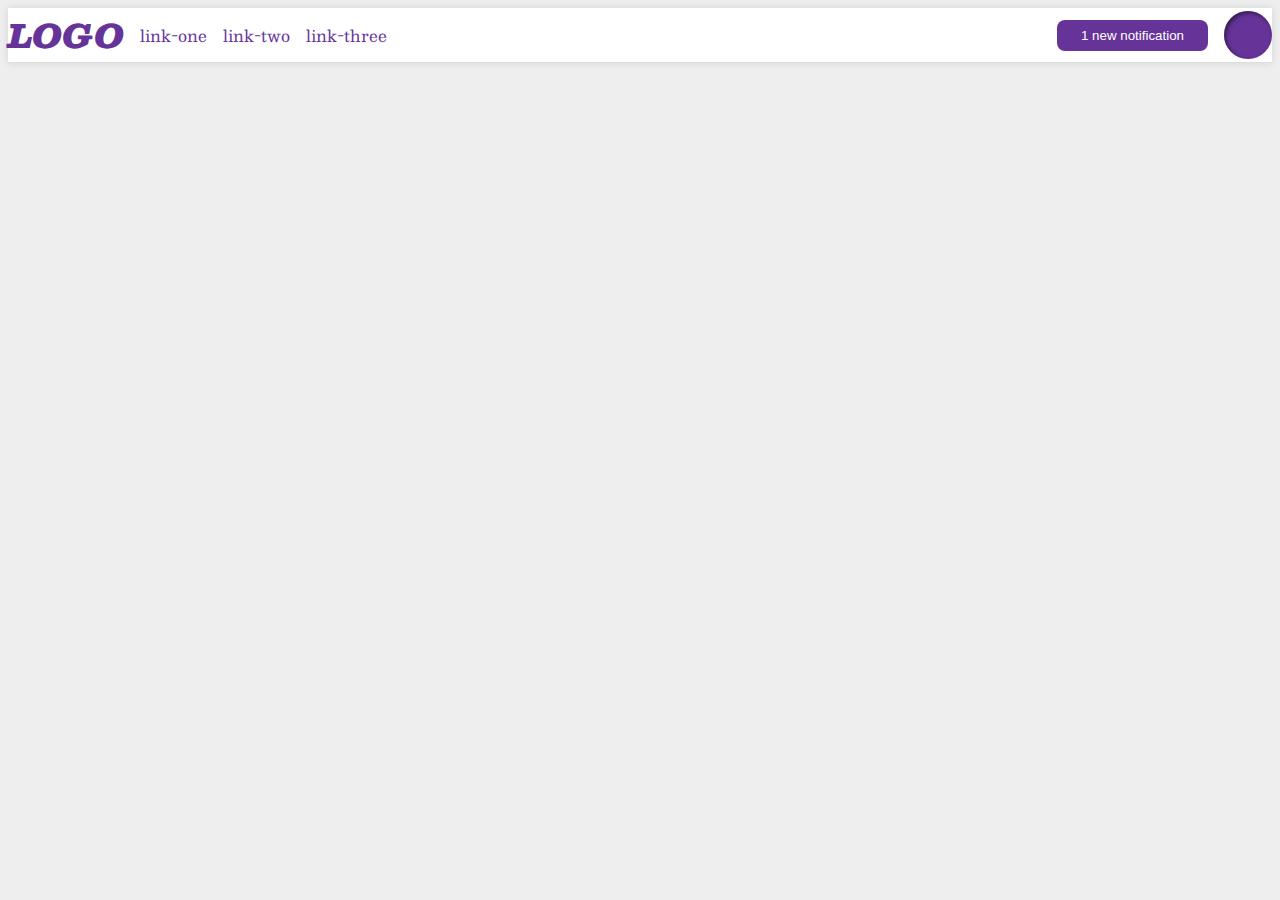
<file: foundations/flex/03-flex-header-2/index.html>
<!DOCTYPE html>
<html lang="en">
  <head>
    <meta charset="UTF-8">
    <meta http-equiv="X-UA-Compatible" content="IE=edge">
    <meta name="viewport" content="width=device-width, initial-scale=1.0">
    <title>Flex Header 2</title>
    <link rel="stylesheet" href="style.css">
  </head>
  <body>
    <div class="header">
      <div class="logo-and-links">
        <div class="logo">
          LOGO
        </div>
        <ul class="links">
          <li><a href="https://google.com">link-one</a></li>
          <li><a href="https://google.com">link-two</a></li>
          <li><a href="https://google.com">link-three</a></li>
        </ul>
      </div>
      <div class="button-and-image">
        <button class="notifications">
          1 new notification
        </button>
        <div class="profile-image"></div>
      </div>
    </div>
  </body>
</html>
</file>
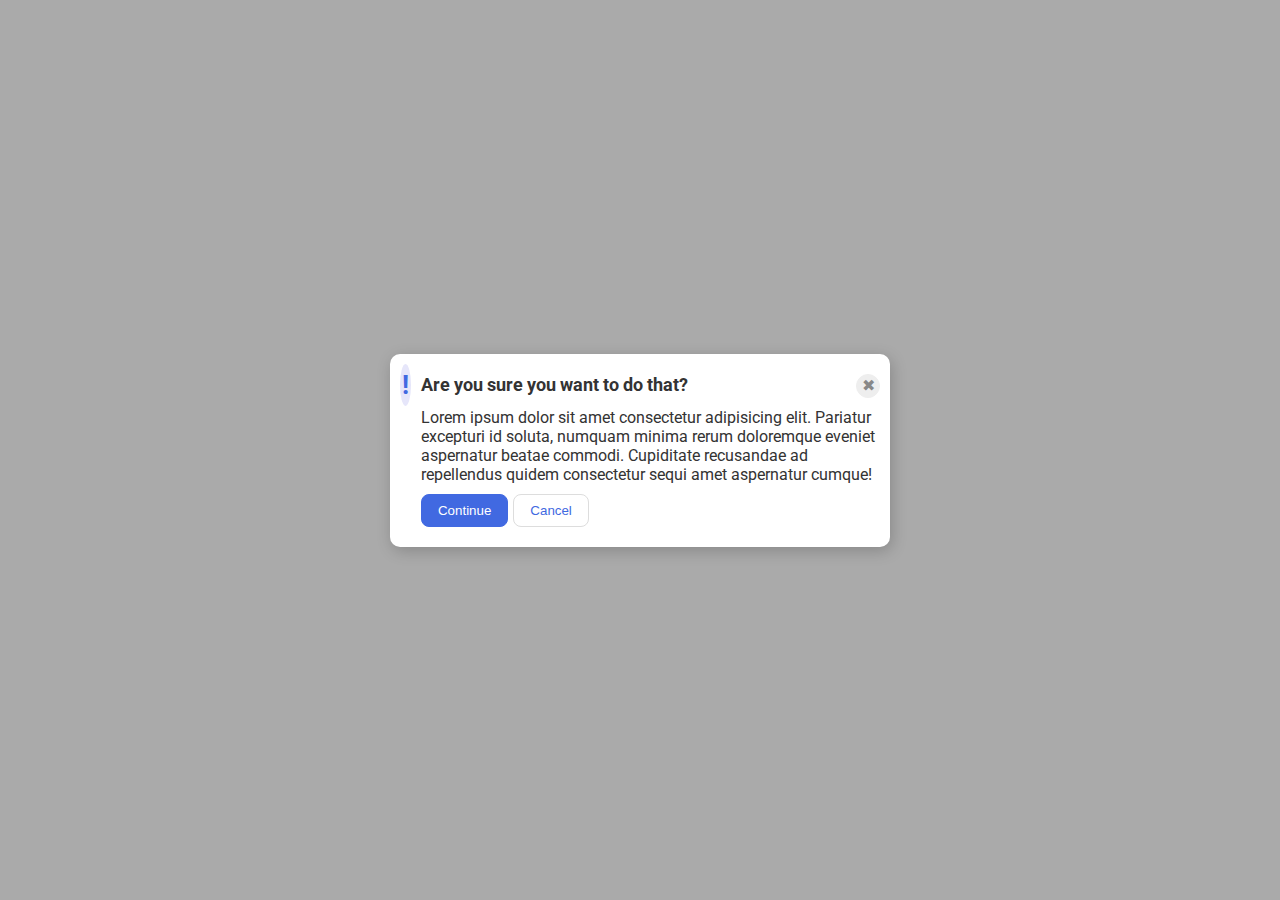
<file: foundations/flex/05-flex-modal/index.html>
<!DOCTYPE html>
<html lang="en">
  <head>
    <meta charset="UTF-8">
    <meta http-equiv="X-UA-Compatible" content="IE=edge">
    <meta name="viewport" content="width=device-width, initial-scale=1.0">
    <link rel="stylesheet" href="style.css">
    <title>Modal</title>
  </head>
  <body>
    <div class="modal">
      <div class="icon">!</div>
      <!-- add container -->
      <div class="right">
        <div class="top-row">
          <div class="header">Are you sure you want to do that?</div>
          <button class="close-button">✖</button>
        </div>
        <div class="text">Lorem ipsum dolor sit amet consectetur adipisicing elit. Pariatur excepturi id soluta, numquam minima rerum doloremque eveniet aspernatur beatae commodi. Cupiditate recusandae ad repellendus quidem consectetur sequi amet aspernatur cumque!</div>
        <div class="buttons">
          <button class="continue">Continue</button>
          <button class="cancel">Cancel</button>
        </div>
      </div>

    </div>
  </body>
</html>
</file>
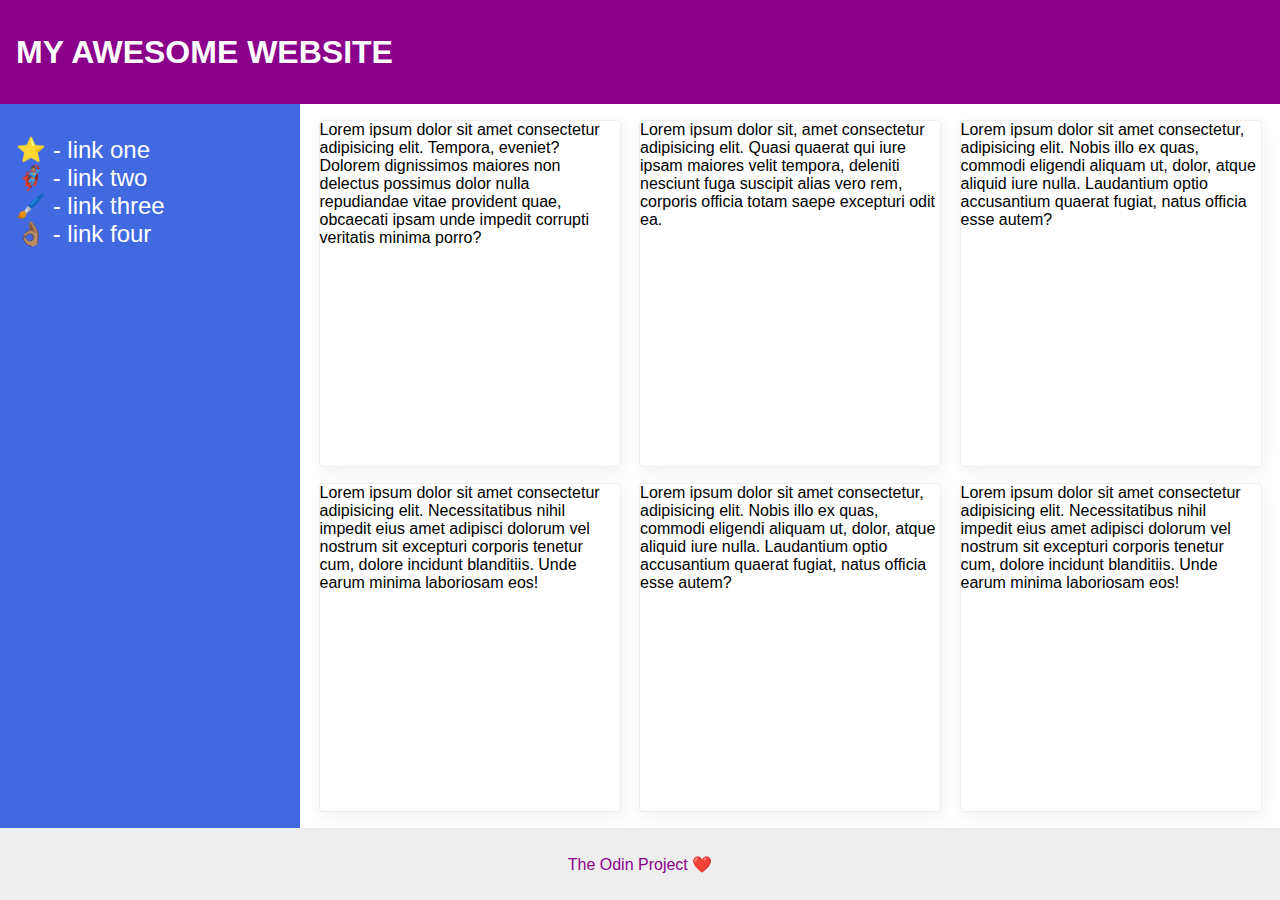
<file: foundations/flex/07-flex-layout-2/index.html>
<!DOCTYPE html>
<html lang="en">
  <head>
    <meta charset="UTF-8">
    <meta http-equiv="X-UA-Compatible" content="IE=edge">
    <meta name="viewport" content="width=device-width, initial-scale=1.0">
    <title>The Holy Grail</title>
    <link rel="stylesheet" href="style.css">
  </head>
  <body>
    <div class="header">
      MY AWESOME WEBSITE
    </div>
    
    <!-- put sidebar and all-cards box into one container -->
    <div class="middle-section">
      <div class="sidebar">
        <ul>
        <li><a href="#">⭐ - link one</a></li>
        <li><a href="#">🦸🏽‍♂️ - link two</a></li>
        <li><a href="#">🖌️ - link three</a></li>
        <li><a href="#">👌🏽 - link four</a></li>
        </ul>
      </div>
      <div class="all-cards">
        <div class="card">Lorem ipsum dolor sit amet consectetur adipisicing elit. Tempora, eveniet? Dolorem dignissimos maiores non delectus possimus dolor nulla repudiandae vitae provident quae, obcaecati ipsam unde impedit corrupti veritatis minima porro?</div>
        <div class="card">Lorem ipsum dolor sit, amet consectetur adipisicing elit. Quasi quaerat qui iure ipsam maiores velit tempora, deleniti nesciunt fuga suscipit alias vero rem, corporis officia totam saepe excepturi odit ea.</div>
        <div class="card">Lorem ipsum dolor sit amet consectetur, adipisicing elit. Nobis illo ex quas, commodi eligendi aliquam ut, dolor, atque aliquid iure nulla. Laudantium optio accusantium quaerat fugiat, natus officia esse autem?</div>
        <div class="card">Lorem ipsum dolor sit amet consectetur adipisicing elit. Necessitatibus nihil impedit eius amet adipisci dolorum vel nostrum sit excepturi corporis tenetur cum, dolore incidunt blanditiis. Unde earum minima laboriosam eos!</div>
        <div class="card">Lorem ipsum dolor sit amet consectetur, adipisicing elit. Nobis illo ex quas, commodi eligendi aliquam ut, dolor, atque aliquid iure nulla. Laudantium optio accusantium quaerat fugiat, natus officia esse autem?</div>
        <div class="card">Lorem ipsum dolor sit amet consectetur adipisicing elit. Necessitatibus nihil impedit eius amet adipisci dolorum vel nostrum sit excepturi corporis tenetur cum, dolore incidunt blanditiis. Unde earum minima laboriosam eos!</div>
      </div>
    </div>

    <div class="footer">
      The Odin Project ❤️
    </div>
  </body>
</html>
</file>
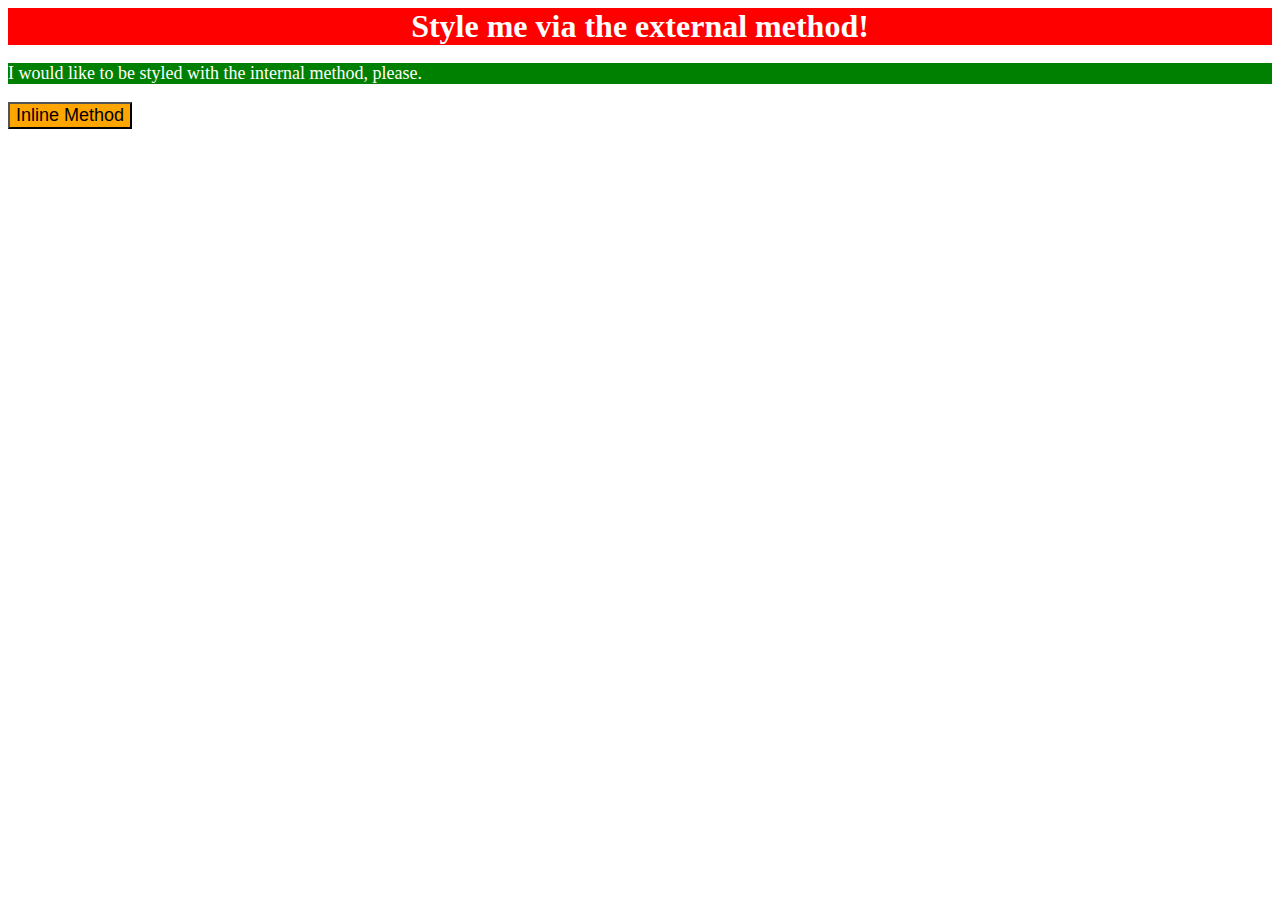
<file: foundations/intro-to-css/01-css-methods/index.html>
<!DOCTYPE html>
<html lang="en">
  <head>
    <meta charset="UTF-8">
    <meta http-equiv="X-UA-Compatible" content="IE=edge">
    <meta name="viewport" content="width=device-width, initial-scale=1.0">
    <link rel="stylesheet" href="styles.css">
    <title>Methods for Adding CSS</title>
    <style>
      p {
        /* green background, white text, and a font size of 18px */
        background-color: green;
        color: white;
        font-size: 18px;
      }
    </style>
  </head>
  <body>
    <div>Style me via the external method!</div>
    <p>I would like to be styled with the internal method, please.</p>
    <!-- orange background and a font size of 18px -->
    <button style="background-color: orange; font-size: 18px;">Inline Method</button>
  </body>
</html>
</file>
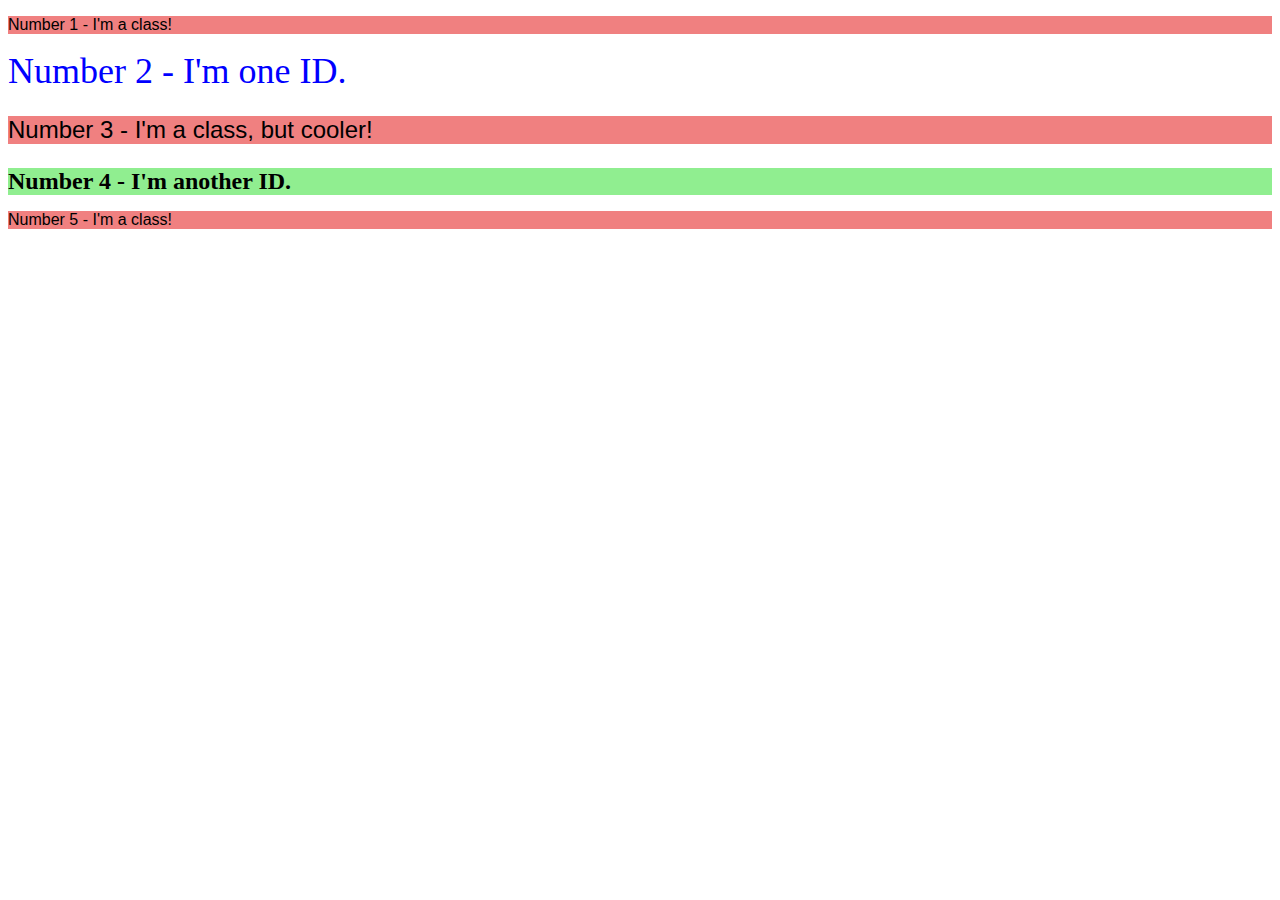
<file: foundations/intro-to-css/02-class-id-selectors/index.html>
<!DOCTYPE html>
<html lang="en">
  <head>
    <meta charset="UTF-8">
    <meta http-equiv="X-UA-Compatible" content="IE=edge">
    <meta name="viewport" content="width=device-width, initial-scale=1.0">
    <title>Class and ID Selectors</title>
    <link rel="stylesheet" href="style.css">
  </head>
  <body> 
    <p class="odd">Number 1 - I'm a class!</p>
    <div id="two">Number 2 - I'm one ID.</div>
    <p class="odd three">Number 3 - I'm a class, but cooler!</p>
    <div id="four">Number 4 - I'm another ID.</div>
    <p class="odd">Number 5 - I'm a class!</p>
  </body>
</html>
</file>
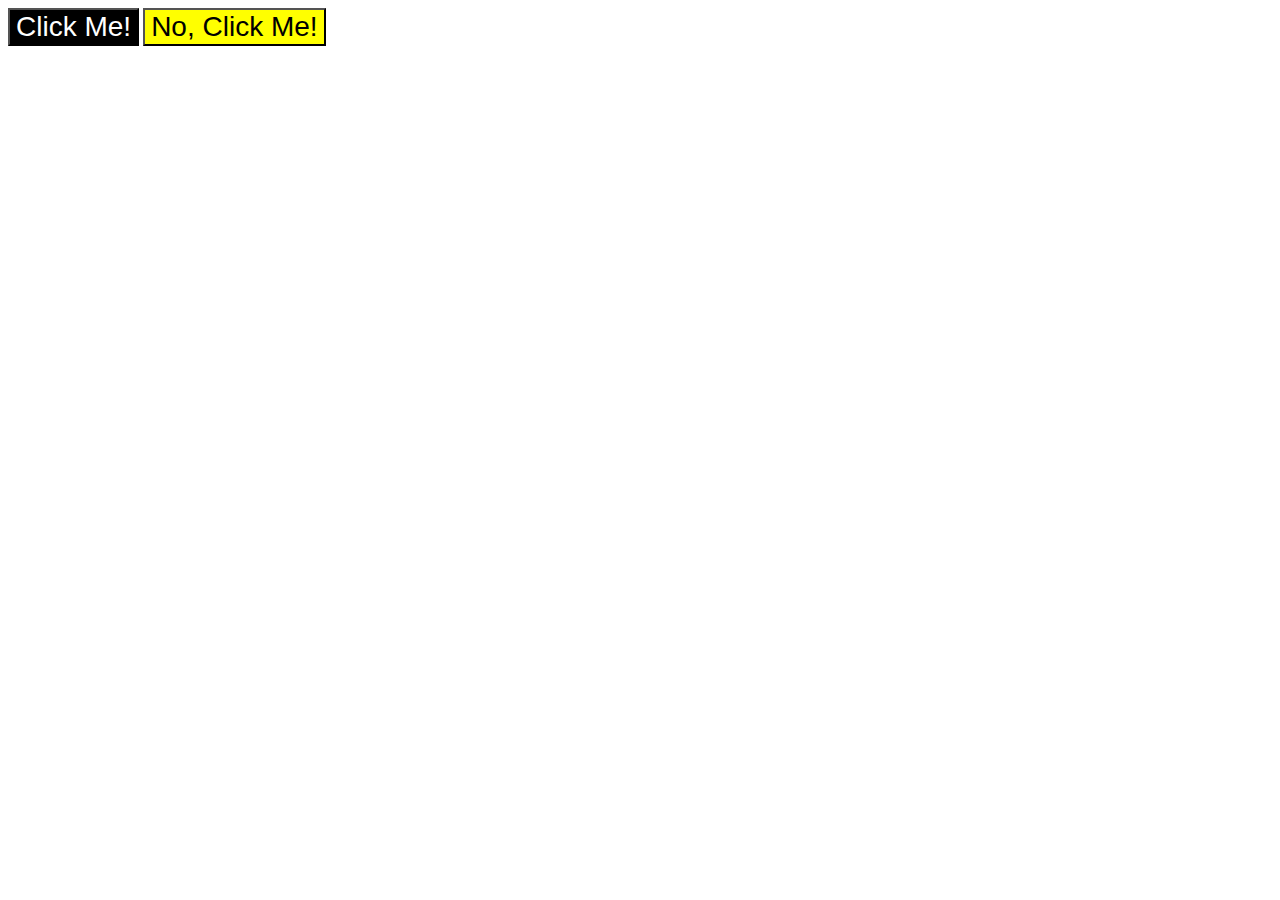
<file: foundations/intro-to-css/03-grouping-selectors/index.html>
<!DOCTYPE html>
<html lang="en">
  <head>
    <meta charset="UTF-8">
    <meta http-equiv="X-UA-Compatible" content="IE=edge">
    <meta name="viewport" content="width=device-width, initial-scale=1.0">
    <title>Grouping Selectors</title>
    <link rel="stylesheet" href="style.css">
  </head>
  <body>
    <button class="button chill">Click Me!</button>
    <button class="button no-chill">No, Click Me!</button>
  </body>
</html>
</file>
<file: foundations/flex/03-flex-header-2/style.css>
/* this is some magical font-importing.  
you'll learn about it later. */
@import url('https://fonts.googleapis.com/css2?family=Besley:ital,wght@0,400;1,900&display=swap');

body {
  margin: 0;
  background: #eee;
  font-family: Besley, serif;
}

.header {
  background: white;
  border-bottom: 1px solid #ddd;
  box-shadow: 0 0 8px rgba(0,0,0,.1);
  display: flex; /*move 4 containers: logo, links, button, image */
  margin: 8px;
  justify-content: space-between;  /* I missed this */
}

.profile-image {
  background: rebeccapurple;
  box-shadow: inset 2px 2px 4px rgba(0,0,0,.5);
  border-radius: 50%;
  width: 48px;
  height: 48px;
}

.logo {
  color: rebeccapurple;
  font-size: 32px;
  font-weight: 900;
  font-style: italic;
  display: flex;
  flex: 0 0 auto; /* keep logo same size */
}

button {
  border: none;
  border-radius: 8px;
  background: rebeccapurple;
  color: white;
  padding: 8px 24px;
}

a {
  /* this removes the line under our links */
  text-decoration: none;
  color: rebeccapurple;
}

ul {
  list-style-type: none;
  display: flex;  /* display items in row */
  gap: 16px;
  /* justify-content: flex-start;   for some reason, this moved the links to justify right..*/
  margin: 0; /* I missed this */
  padding: 0; /* I missed this */
}

.logo-and-links {
  display: flex;
  justify-content: flex-start; /* left justify logo and links containers */
  flex: 0 0 auto; /* keep same size */
  align-items: center;
  gap: 16px;
}

.button-and-image {
  display: flex;
  justify-content: flex-end;
  flex: 1 1 auto;
  align-items: center;
  gap: 16px;
}
</file>
<file: foundations/flex/05-flex-modal/style.css>
@import url('https://fonts.googleapis.com/css2?family=Roboto:wght@400;700&display=swap');

html, body {
  height: 100%;
}

body {
  font-family: Roboto, sans-serif;
  font-size: 16px;
  margin: 0;
  background: #aaa;
  color: #333;
  /* I'll give you this one for free lol */
  display: flex;
  align-items: center;
  justify-content: center;
}

.modal {
  background: white;
  width: 480px;
  border-radius: 10px;
  box-shadow: 2px 4px 16px rgba(0,0,0,.2);
  display: flex;
  justify-content: flex-start;
  padding: 10px;
  gap: 10px;
  margin: 10px;
}

.icon {
  color: royalblue;
  font-size: 26px;
  font-weight: 700;
  background: lavender;
  width: 42px;
  height: 42px;
  border-radius: 50%;
  display: flex;
  align-items: center;
  justify-content: center;
  flex-shrink: 1;
}

.close-button {
  background: #eee;
  border-radius: 50%;
  color: #888;
  font-weight: 400;
  font-size: 16px;
  height: 24px;
  width: 24px;
  display: flex;
  align-items: center;
  justify-content: center;
  border: 1px solid #eee;
  padding: 0;
}

button {
  cursor: pointer;
  padding: 8px 16px;
  border-radius: 8px;
}

button.continue {
  background: royalblue;
  border: 1px solid royalblue;
  color: white;
}

button.cancel {
  background: white;
  border: 1px solid #ddd;
  color: royalblue;
}

.header {
  font-weight: bold;
  font-size: 18px;
  display: flex;
  flex-flow: row wrap;
  flex: 1 1 auto;

}

.top-row {
  display: flex;
  justify-content: flex-start;
  margin: 10px 0px;
}

.buttons {
  display: flex;
  margin: 10px 0px;
  gap: 5px
}
</file>
<file: foundations/flex/07-flex-layout-2/style.css>
body {
  font-family: -apple-system, BlinkMacSystemFont, 'Segoe UI', Roboto, Oxygen, Ubuntu, Cantarell, 'Open Sans', 'Helvetica Neue', sans-serif;
  margin: 0;
  min-height: 100vh;
}

.header {
  height: 72px;
  background: darkmagenta;
  color: white;
}

.footer {
  height: 72px;
  background: #eee;
  color: darkmagenta;
}

.sidebar {
  width: 300px;
  background: royalblue;
  box-sizing: border-box;
}

.card {
  border: 1px solid #eee;
  box-shadow: 2px 4px 16px rgba(0,0,0,.06);
  border-radius: 4px;
}

/* My Solution */
.header {
  font-size: 32px;
  font-weight: 900;
  display: flex;
  flex-direction: column;
  justify-content: center;
  padding: 16px;
}

/* remove hyperlink underline; change font to dark gray */
a {
  /* this removes the line under our links */
  text-decoration: none;
  color: white;
  font-size: 24px;
}

/* remove bullets */
ul {
  list-style: none;
  display: flex;
  flex-direction: column;
  min-width: 300px;
  flex: 0 0 auto;
  padding: 16px;
}

/* stack containers vertically */
body {
  display: flex;
  flex-direction: column;
  flex: 1;
}

/* prevent sidebar and cards from shrinking. allow them to fill up screen vertically */
.middle-section {
  display: flex;
  flex: 1;
}

.all-cards {
  display: flex;
  flex-flow: row wrap;
  justify-content: space-evenly;
  padding: 16px;
  gap: 16px;
}

/* align text in middle of footer */
.footer {
  display: flex;
  justify-content: center;
  align-items: center;
}

/* set card dimensions */
.card {
  /* display: flex;
  justify-content: space-evenly;
  flex-wrap: wrap; */
  width: 300px;

}
</file>
<file: foundations/intro-to-css/01-css-methods/styles.css>
/* Add style to index.html */
div {
    color: white;
    background-color: red;
    font-size: 32px;
    text-align: center;
    font-weight: bold;
}
</file>
<file: foundations/intro-to-css/02-class-id-selectors/style.css>
.odd {
    background-color: lightcoral;
    color: black;
    font-family: "Verdana", "DejaVu San", sans-serif;
}

.three {
    font-size: 24px;
}

#two {
    color: blue;
    font-size: 36px;
}

#four {
    background-color: lightgreen;
    font-size: 24px;
    font-weight: bold;
}
</file>
<file: foundations/intro-to-css/03-grouping-selectors/style.css>
/* a font size of 28px and  */
/* a list of fonts containing `Helvetica` and `Times New Roman`, with `sans-serif` as a fallback */
.button {
    font-size: 28px;
    font-family: Helvetica, 'Times New Roman', sans-serif;
}

.chill {
    /* black background and white text */
    background-color: black;
    color: white;
}

.no-chill{
    /* yellow background */
    background-color: yellow;
}
</file>
